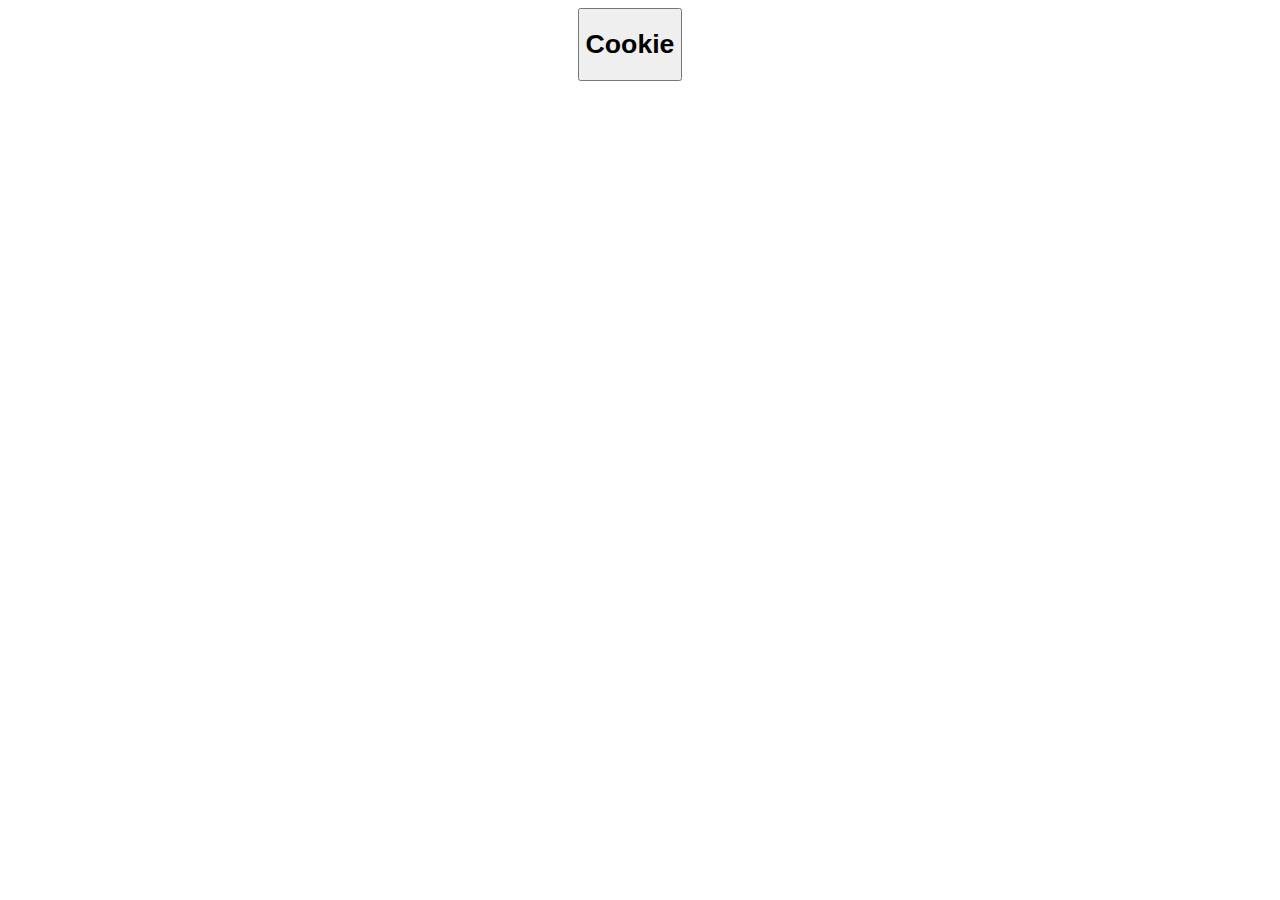
<file: popup.html>
<!DOCTYPE html>
<html>
	<head>
		<meta charset="utf-8">
		<meta name="viewport" content="width=device-width">
		<title>popup</title>
		<style>
			.invisible { background: transparent; color: transparent; }
			body {text-align:center;}
		</style>
	</head>
	<body>
		<a href="https://jdtheman19.github.io/Cookie/"><button type="button" name="Cookie"><h1>Cookie<h1></button></a>

	<!-- change the altspace:// URL below to navigate to a different space -->
	<a id="link" class="invisible" href="https://jdtheman19.github.io/Cookie/">go</a>

	<script>
		// The code below just takes care of navigating to the space when the popup button is clicked. 
		// You shouldn't have to change any of it.
		altspace.getEnclosure().then(function (enc) {
			var openCheckIntervalId = setInterval(function () {
				if (enc.pixelsPerMeter < 10000) {
					// The SDK doesn't directly support navigating to space, but we can do it indirectly by simulating a 
					// click on an altspace:// link.
					document.getElementById('link').click();
					clearInterval(openCheckIntervalId);
				}
			}, 10);
		});
	</script>
	</body>
</html>
</file>
